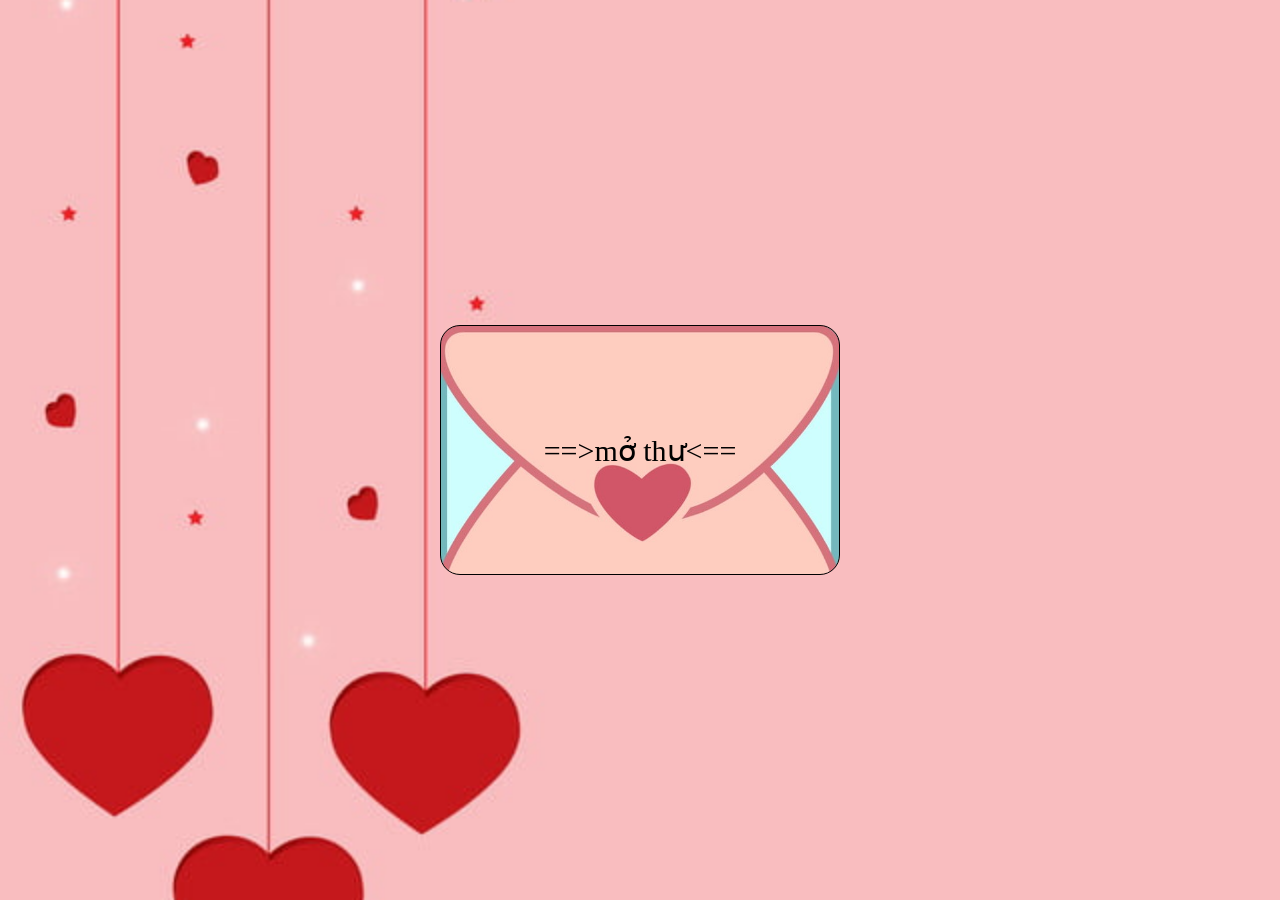
<file: index.html>
<!DOCTYPE html>
<html lang="vi">
<head>
    <meta charset="UTF-8">
    <meta name="viewport" content="width=device-width, initial-scale=1.0">
    <link rel="stylesheet" href="cover.css">
    <title>Bìa ngoài</title>
</head>
<body>
    <div class="border">
        <a href="page1.html">==>mở thư<==</a>
    </div>
</body>
</html>
</file>
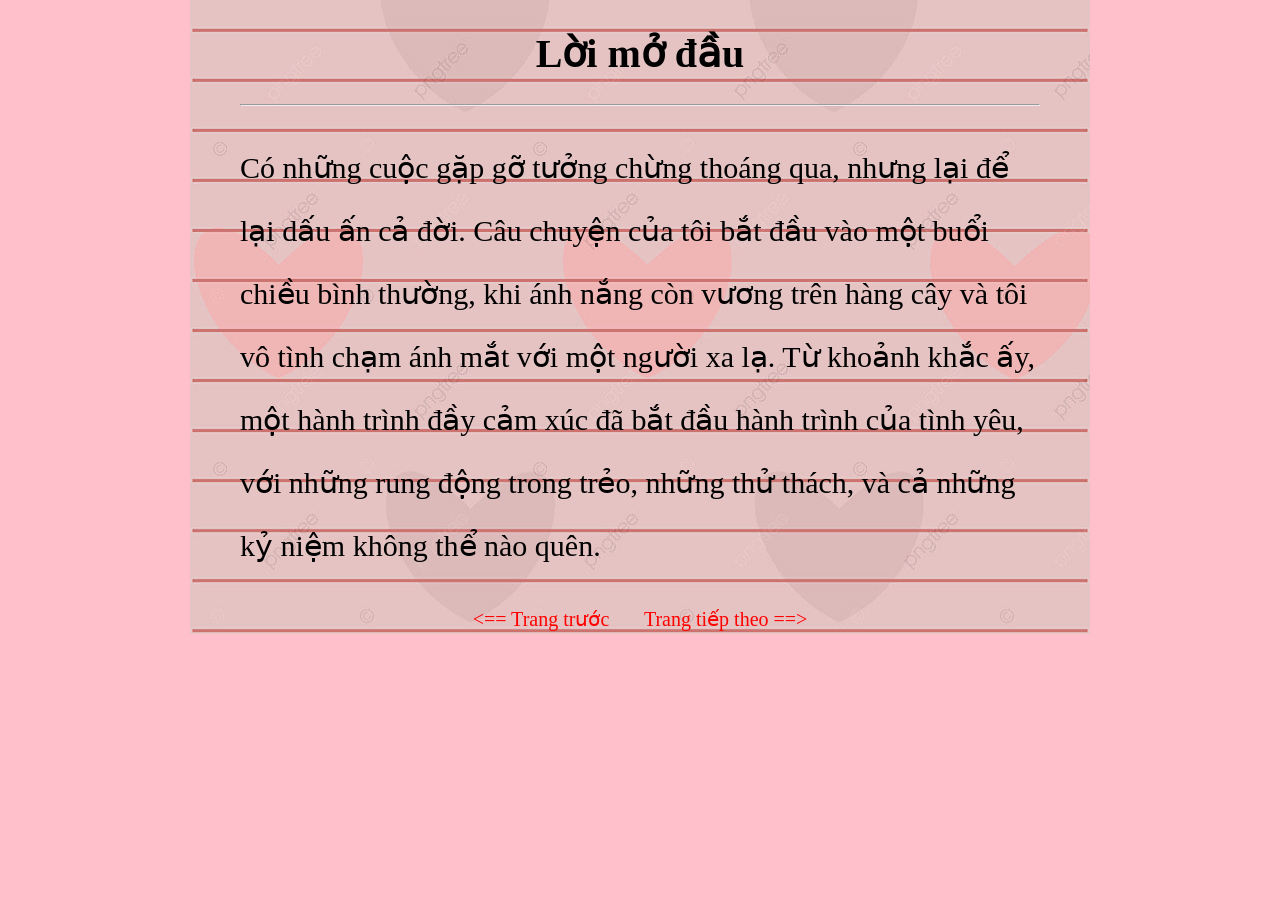
<file: page1.html>
<!DOCTYPE html>
<html lang="vi">
  <head>
    <meta charset="UTF-8" />
    <meta name="viewport" content="width=device-width, initial-scale=1.0" />
    <link rel="stylesheet" href="page1.css" />
    <title>page 1</title>
  </head>
  <body>
    <div class="one">
      <h1>Lời mở đầu</h1>
      <hr />
      <p>
        Có những cuộc gặp gỡ tưởng chừng thoáng qua, nhưng lại để lại dấu ấn cả
        đời. Câu chuyện của tôi bắt đầu vào một buổi chiều bình thường, khi ánh
        nắng còn vương trên hàng cây và tôi vô tình chạm ánh mắt với một người
        xa lạ. Từ khoảnh khắc ấy, một hành trình đầy cảm xúc đã bắt đầu hành
        trình của tình yêu, với những rung động trong trẻo, những thử thách, và
        cả những kỷ niệm không thể nào quên.
      </p>
      <div class="two"><a href="index.html"><== Trang trước<a>       <a href="page2.html">Trang tiếp theo ==></a></div>
            
    </div>
  </body>
</html>
</file>
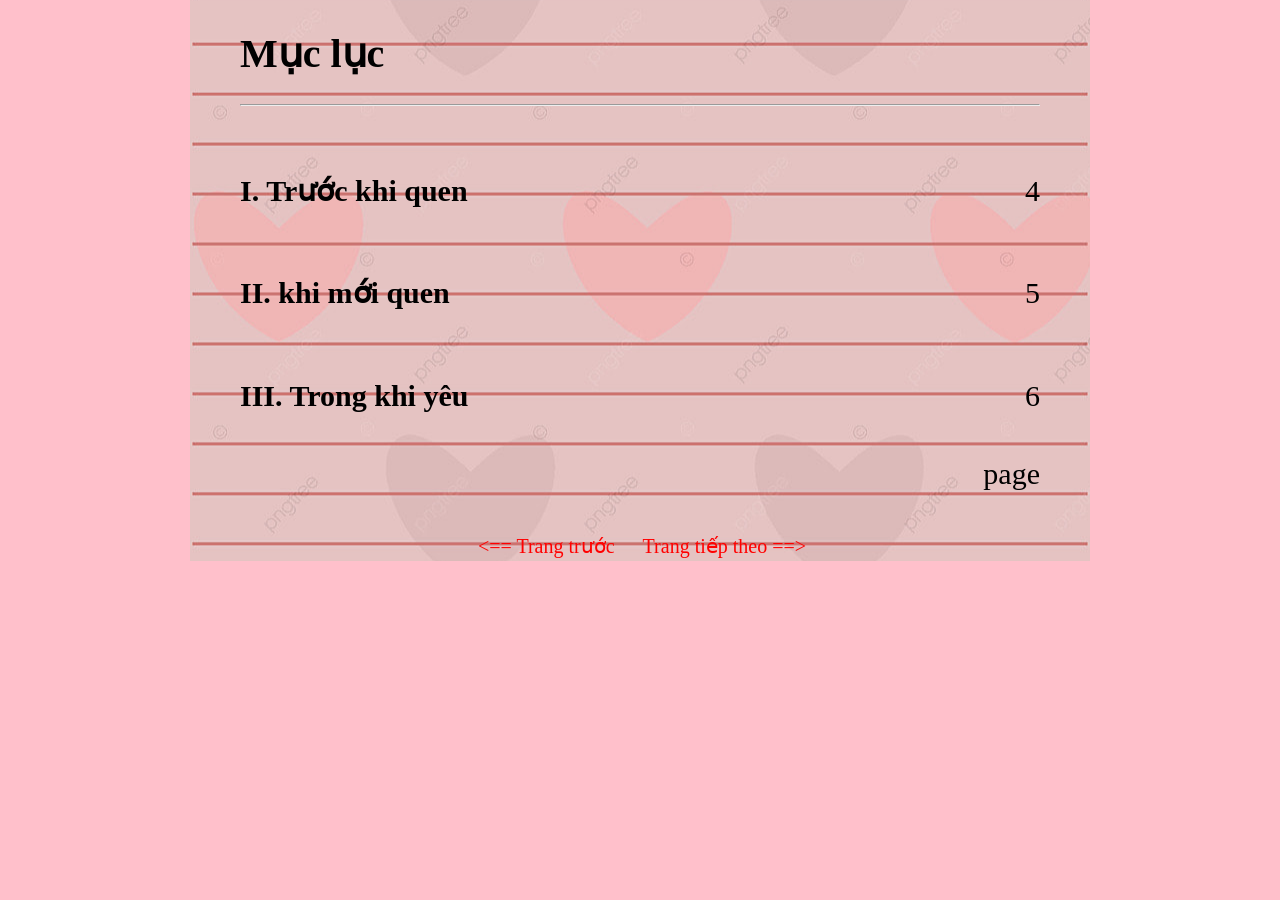
<file: page2.html>
<!DOCTYPE html>
<html lang="vi">
  <head>
    <meta charset="UTF-8" />
    <meta name="viewport" content="width=device-width, initial-scale=1.0" />
    <link rel="stylesheet" href="page2.css" />
    <title>page 2</title>
  </head>
  <body>
    <div class="two">
      <h1>Mục lục</h1>
      <hr />

      <div class="p1">
        <h2 id="before">I. Trước khi quen</h2>
        <p>4</p>
        <br />
        <h2>II. khi mới quen</h2>
        <p>5</p>
        <br />
        <h2>III. Trong khi yêu</h2>
        <p>6</p>
        <br />
        <p>page</p>
      </div>
      
       
             <div class="p2"> <a href="page1.html"><== Trang trước</a>       <a href="page3.html">Trang tiếp theo ==></a></div>
        
      
    </div>
  </body>
</html>
</file>
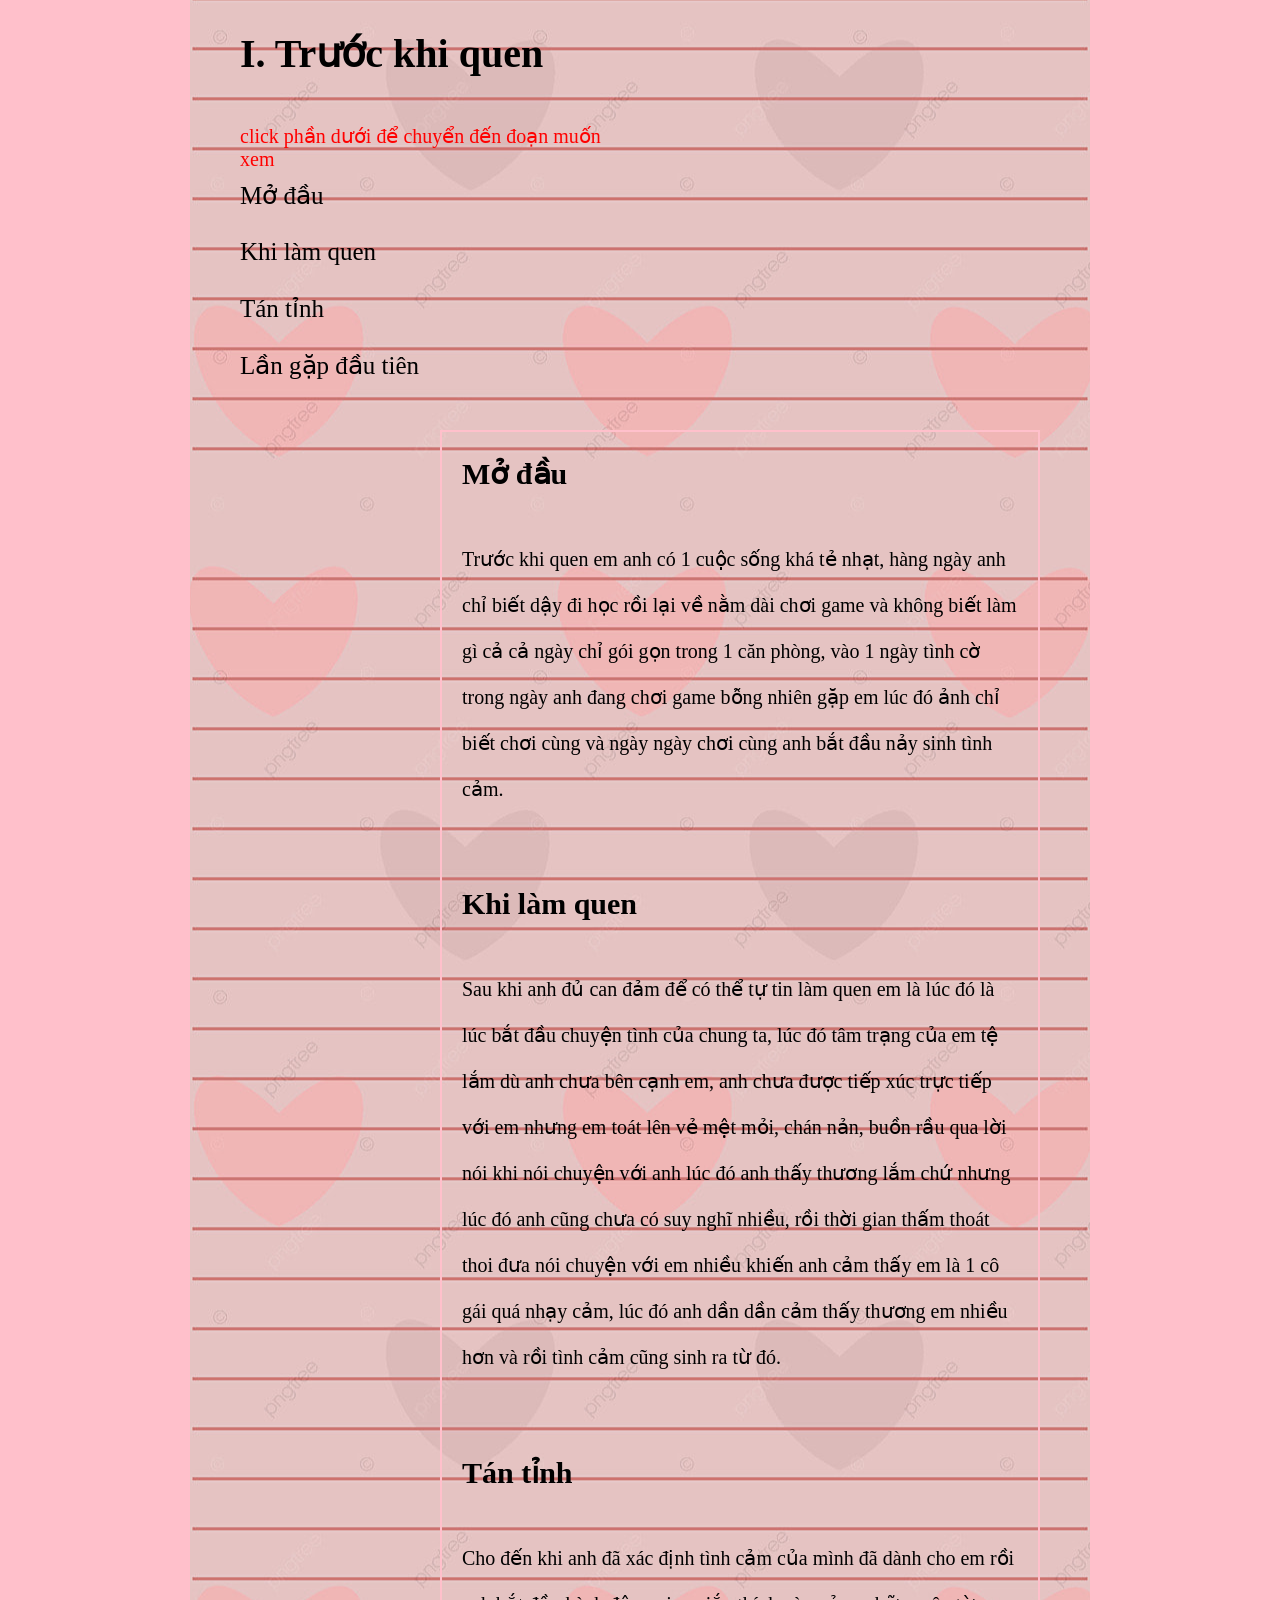
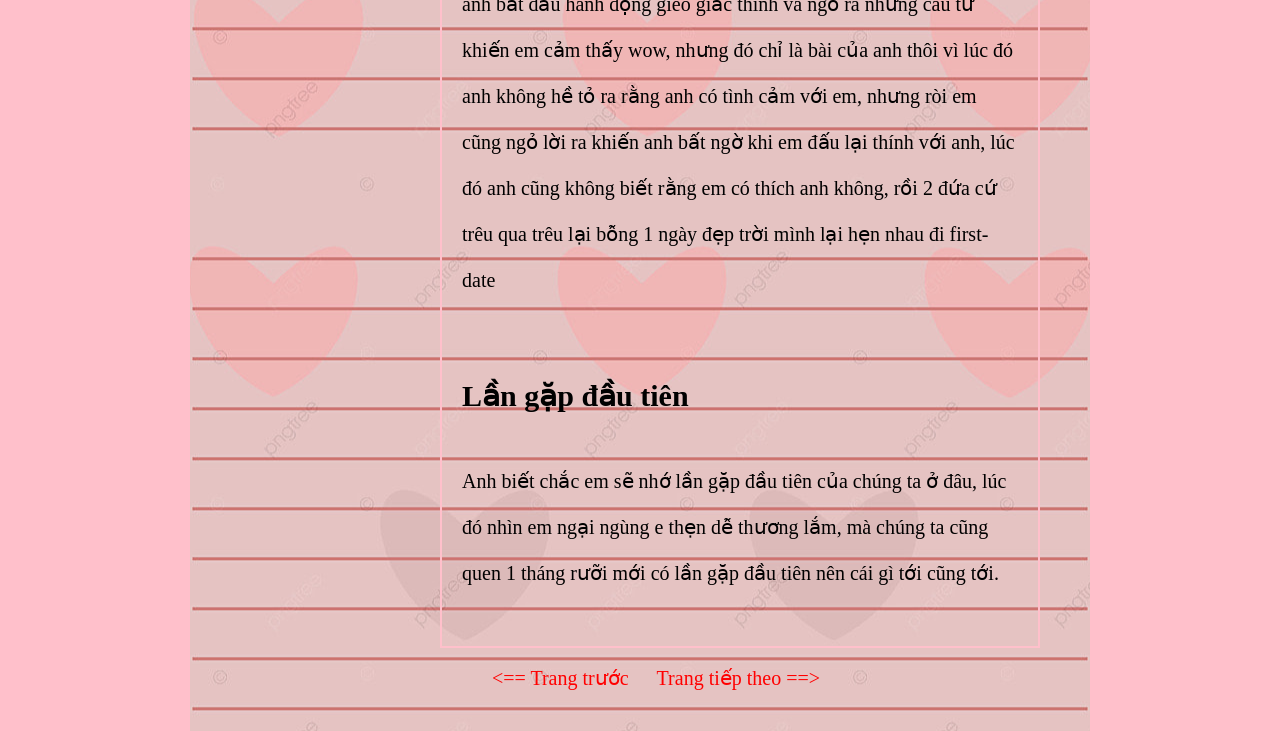
<file: page3.html>
<!DOCTYPE html>
<html lang="vi">
  <head>
    <meta charset="UTF-8" />
    <meta name="viewport" content="width=device-width, initial-scale=1.0" />
    <link rel="stylesheet" href="page3.css" />
    <title>page 3</title>
  </head>
  <body>
    <div class="three">
      <h1>I. Trước khi quen</h1>
      <div class="div1">
        <p>click phần dưới để chuyển đến đoạn muốn xem</p>
        <a href="#modau">Mở đầu</a> <br />
        <a href="#lamquen">Khi làm quen</a> <br />
        <a href="#tan">Tán tỉnh</a> <br />
        <a href="#firstdate">Lần gặp đầu tiên</a>
      </div>
      <div class="div2">
        <h2 id="modau">Mở đầu</h2>
        <p>
          Trước khi quen em anh có 1 cuộc sống khá tẻ nhạt, hàng ngày anh chỉ
          biết dậy đi học rồi lại về nằm dài chơi game và không biết làm gì cả
          cả ngày chỉ gói gọn trong 1 căn phòng, vào 1 ngày tình cờ trong ngày
          anh đang chơi game bỗng nhiên gặp em lúc đó ảnh chỉ biết chơi cùng và
          ngày ngày chơi cùng anh bắt đầu nảy sinh tình cảm.
        </p>
        <h2 id="lamquen">Khi làm quen</h2>
        <p>
          Sau khi anh đủ can đảm để có thể tự tin làm quen em là lúc đó là lúc
          bắt đầu chuyện tình của chung ta, lúc đó tâm trạng của em tệ lắm dù
          anh chưa bên cạnh em, anh chưa được tiếp xúc trực tiếp với em nhưng em
          toát lên vẻ mệt mỏi, chán nản, buồn rầu qua lời nói khi nói chuyện với
          anh lúc đó anh thấy thương lắm chứ nhưng lúc đó anh cũng chưa có suy
          nghĩ nhiều, rồi thời gian thấm thoát thoi đưa nói chuyện với em nhiều
          khiến anh cảm thấy em là 1 cô gái quá nhạy cảm, lúc đó anh dần dần cảm
          thấy thương em nhiều hơn và rồi tình cảm cũng sinh ra từ đó.
        </p>
        <h2 id="tan">Tán tỉnh</h2>
        <p>
          Cho đến khi anh đã xác định tình cảm của mình đã dành cho em rồi anh
          bắt đầu hành động gieo giắc thính và ngỏ ra những câu từ khiến em cảm
          thấy wow, nhưng đó chỉ là bài của anh thôi vì lúc đó anh không hề tỏ
          ra rằng anh có tình cảm với em, nhưng ròi em cũng ngỏ lời ra khiến anh
          bất ngờ khi em đấu lại thính với anh, lúc đó anh cũng không biết rằng
          em có thích anh không, rồi 2 đứa cứ trêu qua trêu lại bỗng 1 ngày đẹp
          trời mình lại hẹn nhau đi first-date
        </p>
        <h2 id="firstdate">Lần gặp đầu tiên</h2>
        <p>
          Anh biết chắc em sẽ nhớ lần gặp đầu tiên của chúng ta ở đâu, lúc đó
          nhìn em ngại ngùng e thẹn dễ thương lắm, mà chúng ta cũng quen 1 tháng
          rưỡi mới có lần gặp đầu tiên nên cái gì tới cũng tới.
        </p>
      </div>
      <div class="div3">
        <a href="page2.html"><== Trang trước</a>       <a href="page4.html">Trang tiếp theo ==></a>
      </div>
    </div>
  </body>
</html>
</file>
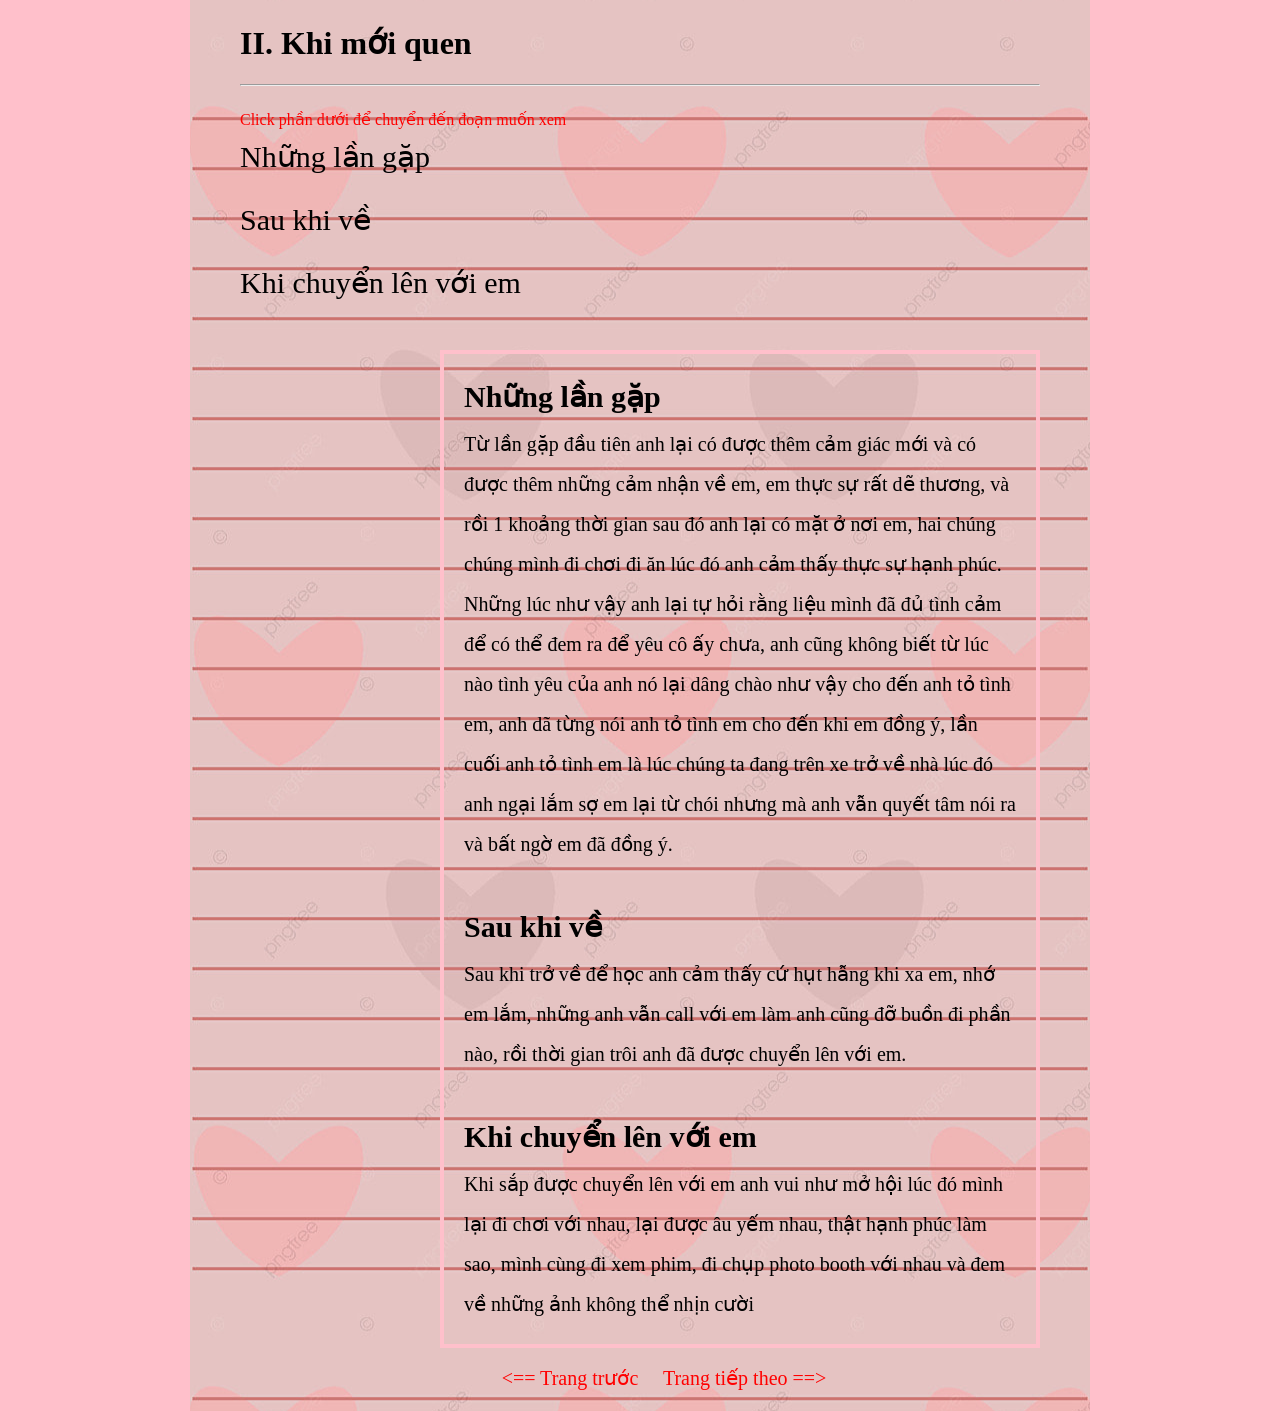
<file: page4.html>
<!DOCTYPE html>
<html lang="vi">
<head>
    <meta charset="UTF-8">
    <meta name="viewport" content="width=device-width, initial-scale=1.0">
    <link rel="stylesheet" href="page4.css">
    <title>page 4</title>
</head>
<body>
    <div class="div1">
        <h1>II. Khi mới quen</h1> <HR></HR>
        <div class="div2">
            <p>Click phần dưới để chuyển đến đoạn muốn xem</p>
            <a href="#nth_gap">Những lần gặp</a> <br>
            <a href="#saukhive">Sau khi về</a> <br>
            <a href="#chuyenlen">Khi chuyển lên với em</a>
        </div>
        <div class="div3">
            <h2 id="nth_gap">Những lần gặp</h2>
            <p>
                Từ lần gặp đầu tiên anh lại có được thêm cảm giác mới và có được thêm những cảm nhận về em, em thực sự rất dẽ thương, và rồi 1 khoảng thời gian sau đó anh lại có mặt ở nơi em, hai chúng chúng mình đi chơi đi ăn lúc đó anh cảm thấy thực sự hạnh phúc.
                Những lúc như vậy anh lại tự hỏi rằng liệu mình đã đủ tình cảm để có thể đem ra để yêu cô ấy chưa, anh cũng không biết từ lúc nào tình yêu của anh nó lại dâng chào như vậy cho đến anh tỏ tình em, anh dã từng nói anh tỏ tình em cho đến khi em đồng ý, lần cuối anh tỏ tình em là lúc chúng ta đang trên xe trở về nhà lúc đó anh ngại lắm sợ em lại từ chói nhưng mà anh vẫn quyết tâm nói ra và bất ngờ em đã đồng ý.
            </p>
            <h2 id="saukhive">Sau khi về</h2>
            <p>Sau khi trở về để học anh cảm thấy cứ hụt hẫng khi xa em, nhớ em lắm, những anh vẫn call với em làm anh cũng đỡ buồn đi phần nào, rồi thời gian trôi anh đã được chuyển lên với em.</p>
            <h2 id="chuyenlen">Khi chuyển lên với em</h2>
            <p>Khi sắp được chuyển lên với em anh vui như mở hội lúc đó mình lại đi chơi với nhau, lại được âu yếm nhau, thật hạnh phúc làm sao, mình cùng đi xem phim, đi chụp photo booth với nhau và đem về những ảnh không thể nhịn cười</p>
            
        </div>
        <div class="div4">
            <a href="page3.html"><== Trang trước<a>     <a href="page5.html">Trang tiếp theo ==></a>
        </div>
    </div>
</body>
</html>
</file>
<file: cover.css>
body{
    margin: 0;
    padding: 0;
    height: 100vh;
    display: flex;
    background-image: url(pngtree-love-background-red-and-light-pink-image_327227.jpg);
    background-repeat: no-repeat;
    background-size: cover;
    background-position:  center;
    /* justify trong lập trình là căn chỉnh, trong hội thoại là biện minh */
    justify-content: center;
    align-items: center;
    box-sizing: border-box;
}
.border{
    border: 1px solid black;
    background-image: url(thu.jpg);
    width: 400px;
    height: 250px;
    display: flex;
    justify-content: center;
    align-items: center;
   background-size: cover;
   border-radius: 20px;
   box-sizing: border-box;
}
a{
    color: black;
    font-size: 30px;
    text-decoration: none;
}
a:hover{
    color: red;
}
a:active{
    color: pink;
}
</file>
<file: page1.css>
body {
  padding: 0;
  margin: 0;
  background-color: pink;
}
.one {
  width: 100%; 
  /* tự điều chỉnh độ rộng bằng 100% thiết bị */
  max-width: 800px;

  /* nếu màn hình nào to hơn 800px thì tự động thu nhỏ và giữ cố định 800px */
  padding: 3px 50px;
  margin: 0 auto; /* Tự động căn giữa trang,  auto: là máy sẽ tự cẳn chỉnh 2 bên trái phải*/
  background-position: center;
  background-image: url(page.png);
  background-repeat: repeat-y;
}
.one h1 {
  font-size: 40px;
  text-align: center;
}
.one p {
  font-size: 30px;
  line-height: 2.1;
  text-align: left;
  word-wrap: break-word;
  overflow-wrap: break-word;
}
.one a {
  color: red;
  font-size: 20px;
  text-decoration: none;
}
.one a:hover {
  color: rgb(152, 118, 123);
}
.one a:active {
  color: pink;
}
.two {
  text-align: center;
  white-space: pre-wrap;
  position: relative;
  top: 5%;
}
</file>
<file: page2.css>
.two {
  width: 100%;
  max-width: 800px;
  margin: 0 auto;
  padding: 3px 50px;
  background-position: center;
  background-image: url(page.png);
  background-repeat: repeat-y;
}
.two h1 {
  font-size: 40px;
}
.two h2 {
  font-size: 30px;
}
.two p {
  font-size: 30px;
  text-align: right;
  position: relative;
  top: -30px;
}
.two h2,
p {
  line-height: 0%;
}
.p1 {
  margin-top: 85px;
}
.p2 a {
  color: red;
  font-size: 20px;
  text-decoration: none;
}
.p2{
  text-align: center;
  white-space:pre-wrap;
  position: relative;
  top: 15%;
}
.p2 a:hover {
  color: rgb(152, 118, 123);
}
.p2 a:active {
  color: pink;
}
body{
  background-color: pink;
  padding: 0;
  margin: 0;
}
</file>
<file: page3.css>
body {
  background-color: pink;
  padding: 0;
  margin: 0;
}
.three {
  width: 100%;
  max-width: 800px;
  margin: 0 auto;
  padding: 3px 50px;
  background-position: center;
  background-image: url(page.png);
  background-repeat: repeat-y;
}
.three h1 {
  font-size: 40px;
  text-align: left;
}
.div1{
  margin: 0;
  box-sizing: border-box;
  width: 50%;
  display: flex;
  flex-direction: column;
}
.div1 p {
  margin-bottom:0 ;
  color: red;
  font-size: 20px;
}
.div1 a {
  display: inline;
  font-size: 25px;
  text-align: left;
  text-decoration: none;
  margin-top: 10px;

}
.div1 a:link {
  color: black;
}
.div1 a:visited {
  color: rgb(157, 144, 146);
}
.div1 a:hover {
  color: red;
}
.div1 a:active {
  color: rgb(239, 186, 195);
}
.div2 {
  padding: 0px 20px;
  display: flex;
  flex-direction: column;
  margin-left: 25%;
  margin-top: 50px;
  text-align: left;
  box-sizing: border-box;
  border: 2px solid pink;
}
.div2 h2 {
  font-size: 30px;
}
.div2 p {
  font-size: 20px;
  margin-bottom: 50px;
  line-height: 2.3;
  word-wrap: break-word;
  overflow-wrap: break-word ;
}
.div2 h2:target {
  color: red;
}
.div3{
    text-align: center;
  white-space:pre-wrap;
  margin-bottom: 20px;
}
.div3 a {
  color: red;
  font-size: 20px;
  text-decoration: none;
}
.div3 a:hover {
  color: rgb(152, 118, 123);
}
.div3 a:active {
  color: pink;
}
</file>
<file: page4.css>
body {
  padding: 0;
  margin: 0;
  background-color:pink
}
.div1 {
  width: 100%;
  max-width: 800px;
  margin: 0 auto;
  padding: 3px 50px;
  background-image: url(page.png);
  background-position: center;
  background-repeat: repeat-y;
}
.div2 {
  width: 400px;
  display: flex;
  /* khi sử dụng display:flex thì các block con sẽ trở thành flex-items  */
  flex-direction: column;
  /* flex-direction: column; là 1 attribute để điều khiển các items ở trong 1 block flex column là cột*/
  box-sizing: border-box;
}
.div2 a {
  width: 300px;
  text-decoration:none;
  font-size: 30px;
  margin-top: 10px;
}
.div2 a:link {
  color: black;
}
.div2 a:visited {
  color: rgb(137, 126, 128);
}
.div2 a:hover {
  color: red;
}
.div2 a:active {
  color: rgb(236, 181, 190);
}
.div2 p {
  margin-bottom: 0;
  color: red;
}
.div3 {
  border: 4px solid pink;
  padding: 0 20px;
  display: flex;
  flex-direction: column;
  margin-top: 50px;
  margin-left: 25%;
  box-sizing: border-box;
}
.div3 p {
  line-height: 40px;
  font-size: 20px;
  margin-top: 10px;
  text-align: left;
  overflow-wrap: break-word;
}
.div3 h2 {
  font-size: 30px;
  margin-bottom: 0;
}
.div3 h2:target {
  color: red;
}
.div4{
  white-space: pre-wrap;
  text-align: center;

}
.div4 a{
  font-size: 20px;
  color: red;
  text-decoration: none;
}
.div4 a:hover{
  color: rgb(152, 118, 123);
}
.div4 a:active{
  color:pink;
}
</file>
